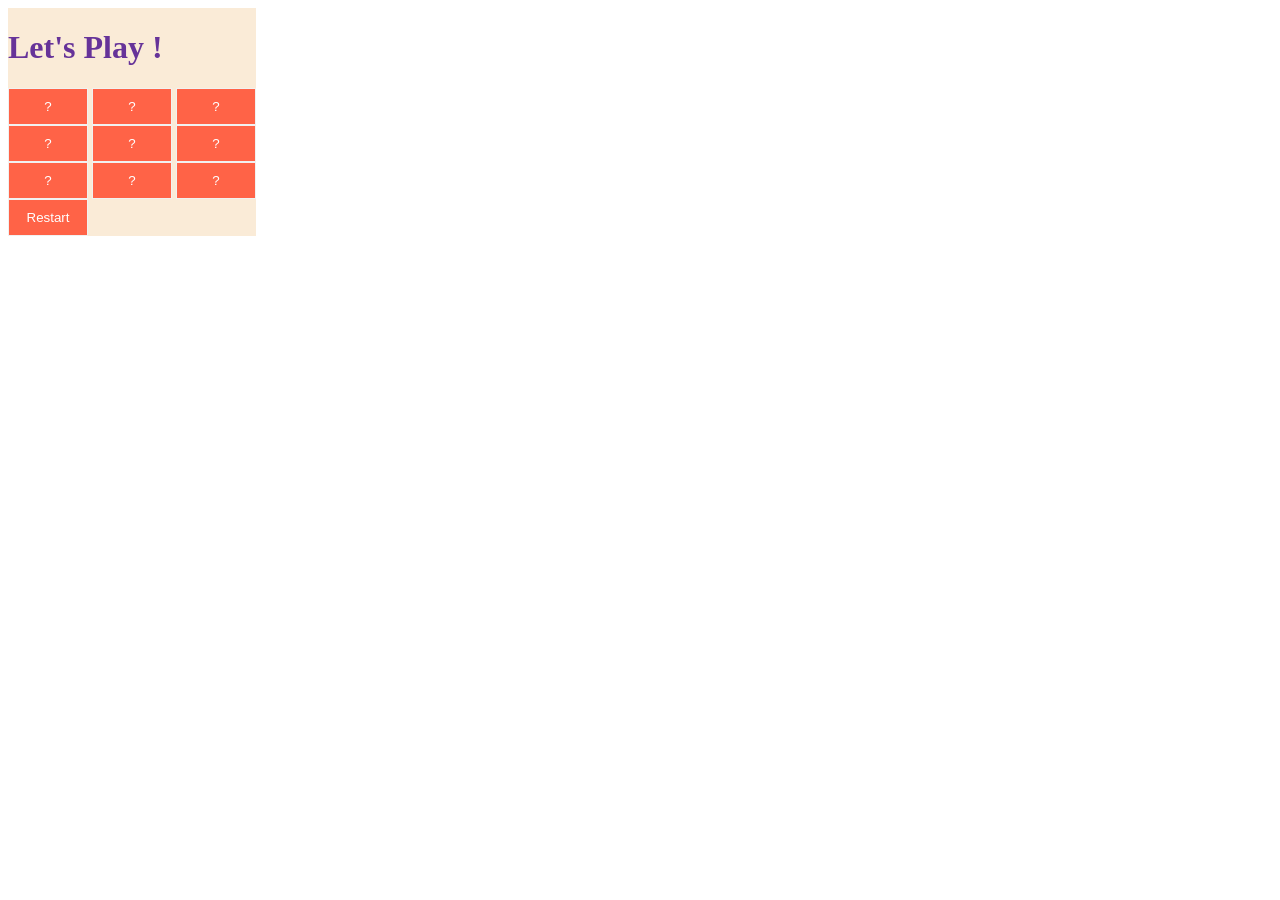
<file: index.html>
<!DOCTYPE html>
<html>
    <head>
        <link href="style.css" rel ="stylesheet" />
        <script src="main.js"> </script>
        <title>tic_tac_toe</title>
    </head>
    <body>
        <div class ="container">
        <h1> Let's Play ! </h1>
            <div>
            <button id = "1" onclick= "task('1')" >?</button>
            <button onclick= "task('2')" id = "2">?</button>
            <button onclick= "task('3')" id = "3">?</button>
            </div>
            <div>
            <button onclick= "task('4')" id = "4">?</button>
            <button onclick= "task('5')" id = "5">?</button>
            <button onclick= "task('6')" id = "6">?</button>
            </div>
        <div>
            <button onclick= "task('7')" id = "7">?</button>
            <button onclick= "task('8')" id = "8">?</button>
            <button onclick= "task('9')" id = "9">?</button>
            </div> 
        <button style="text-align:center margin-top:5px background-color:#d2e868" onclick="restart()">Restart</button>


        </div>




    </body>
</html>
</file>
<file: style.css>
.container{
background-color: antiquewhite;
color: rebeccapurple;
justify-content: center;
align-content: center;
width:  fit-content;
}

button{
   
    width: 80px;
    padding: 10px;
    background-color: tomato;
    color:white;
    border: 1px solid #f1f1f1;
}

button:hover{
    background-color: white;
    color:tomato
}
</file>
